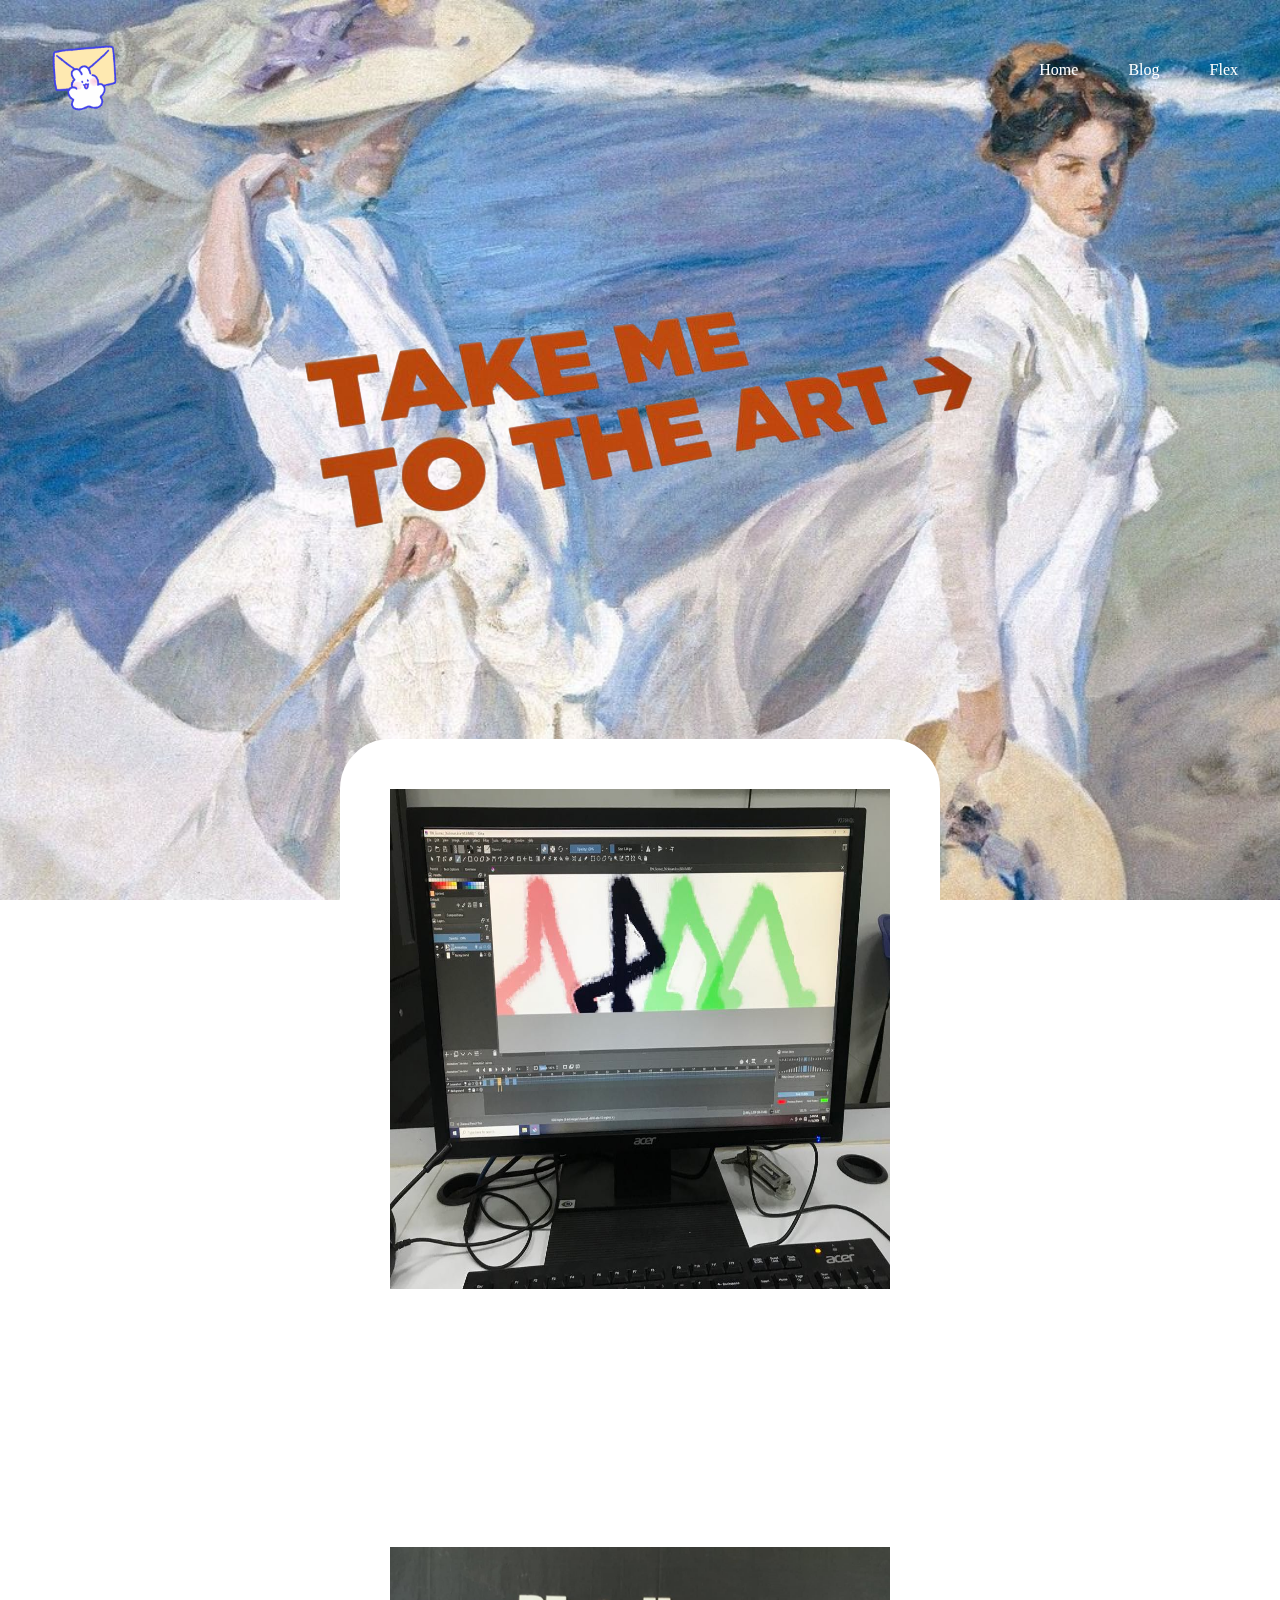
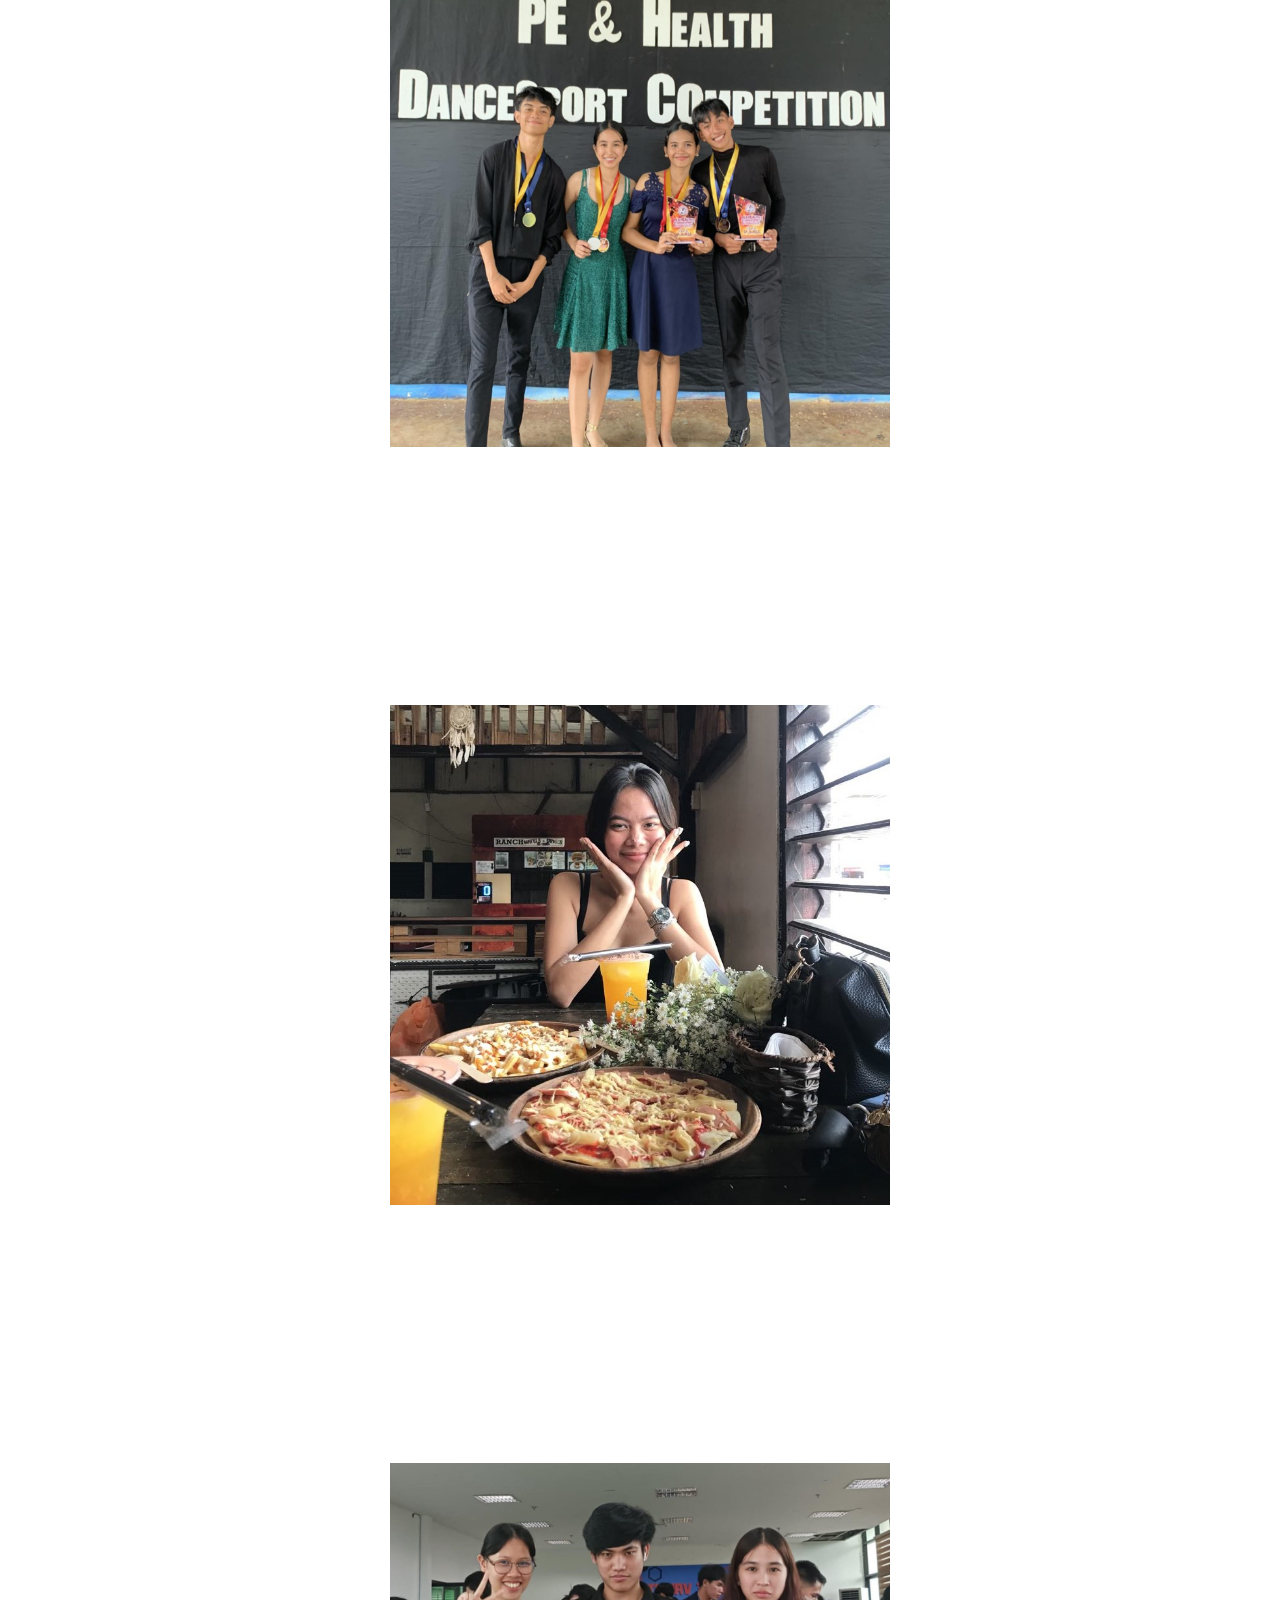
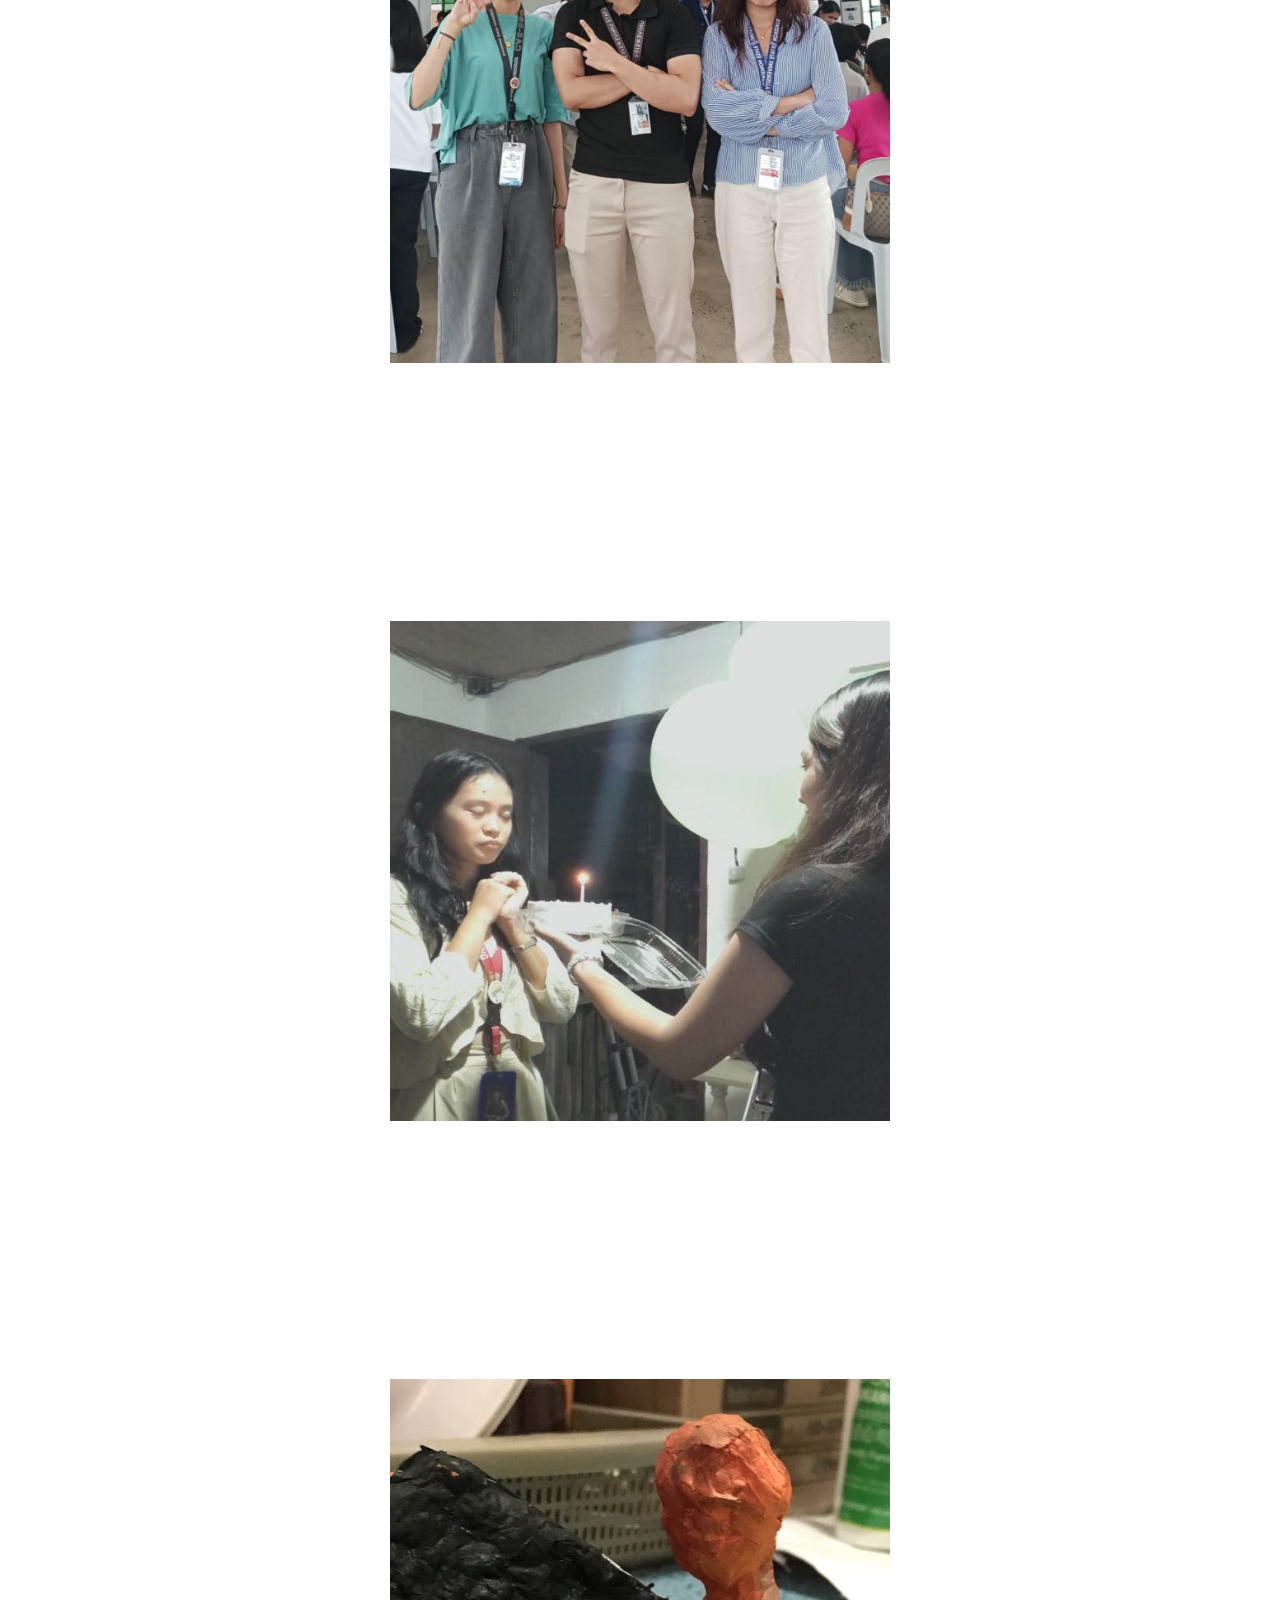
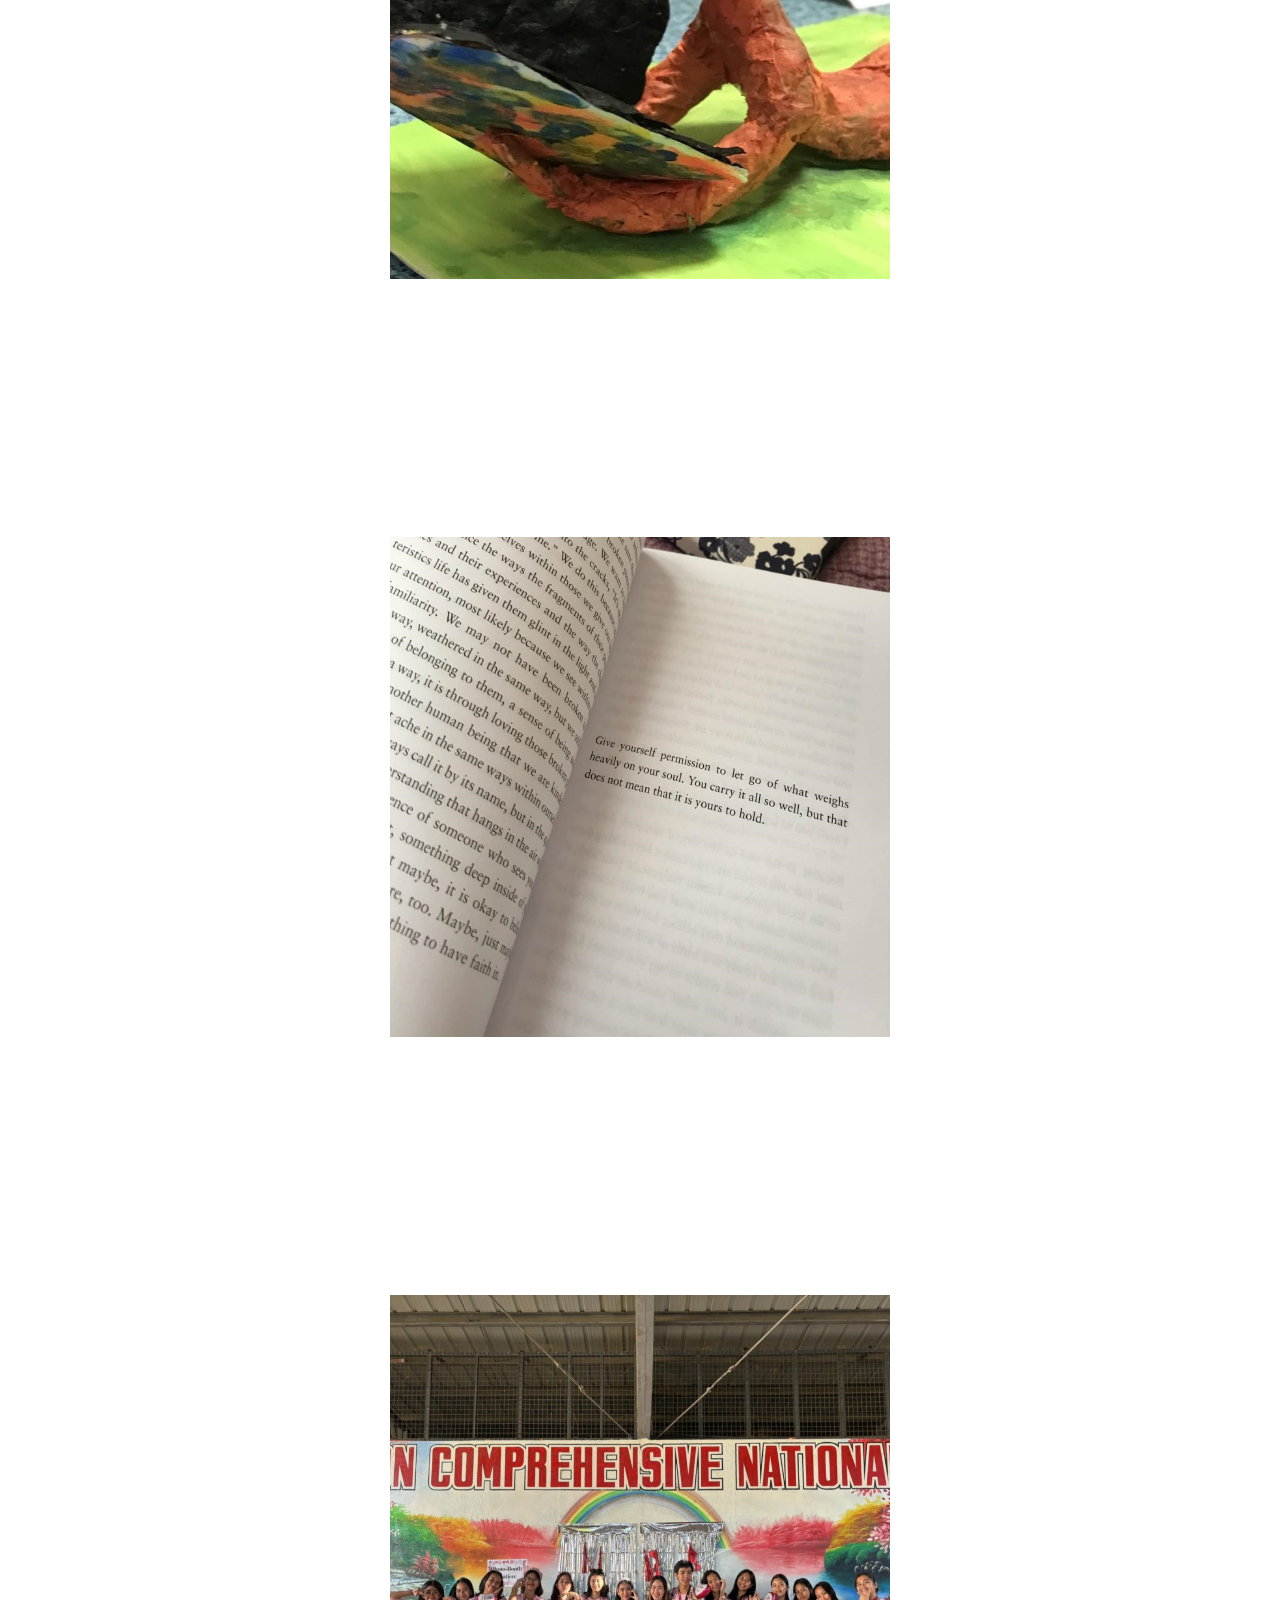
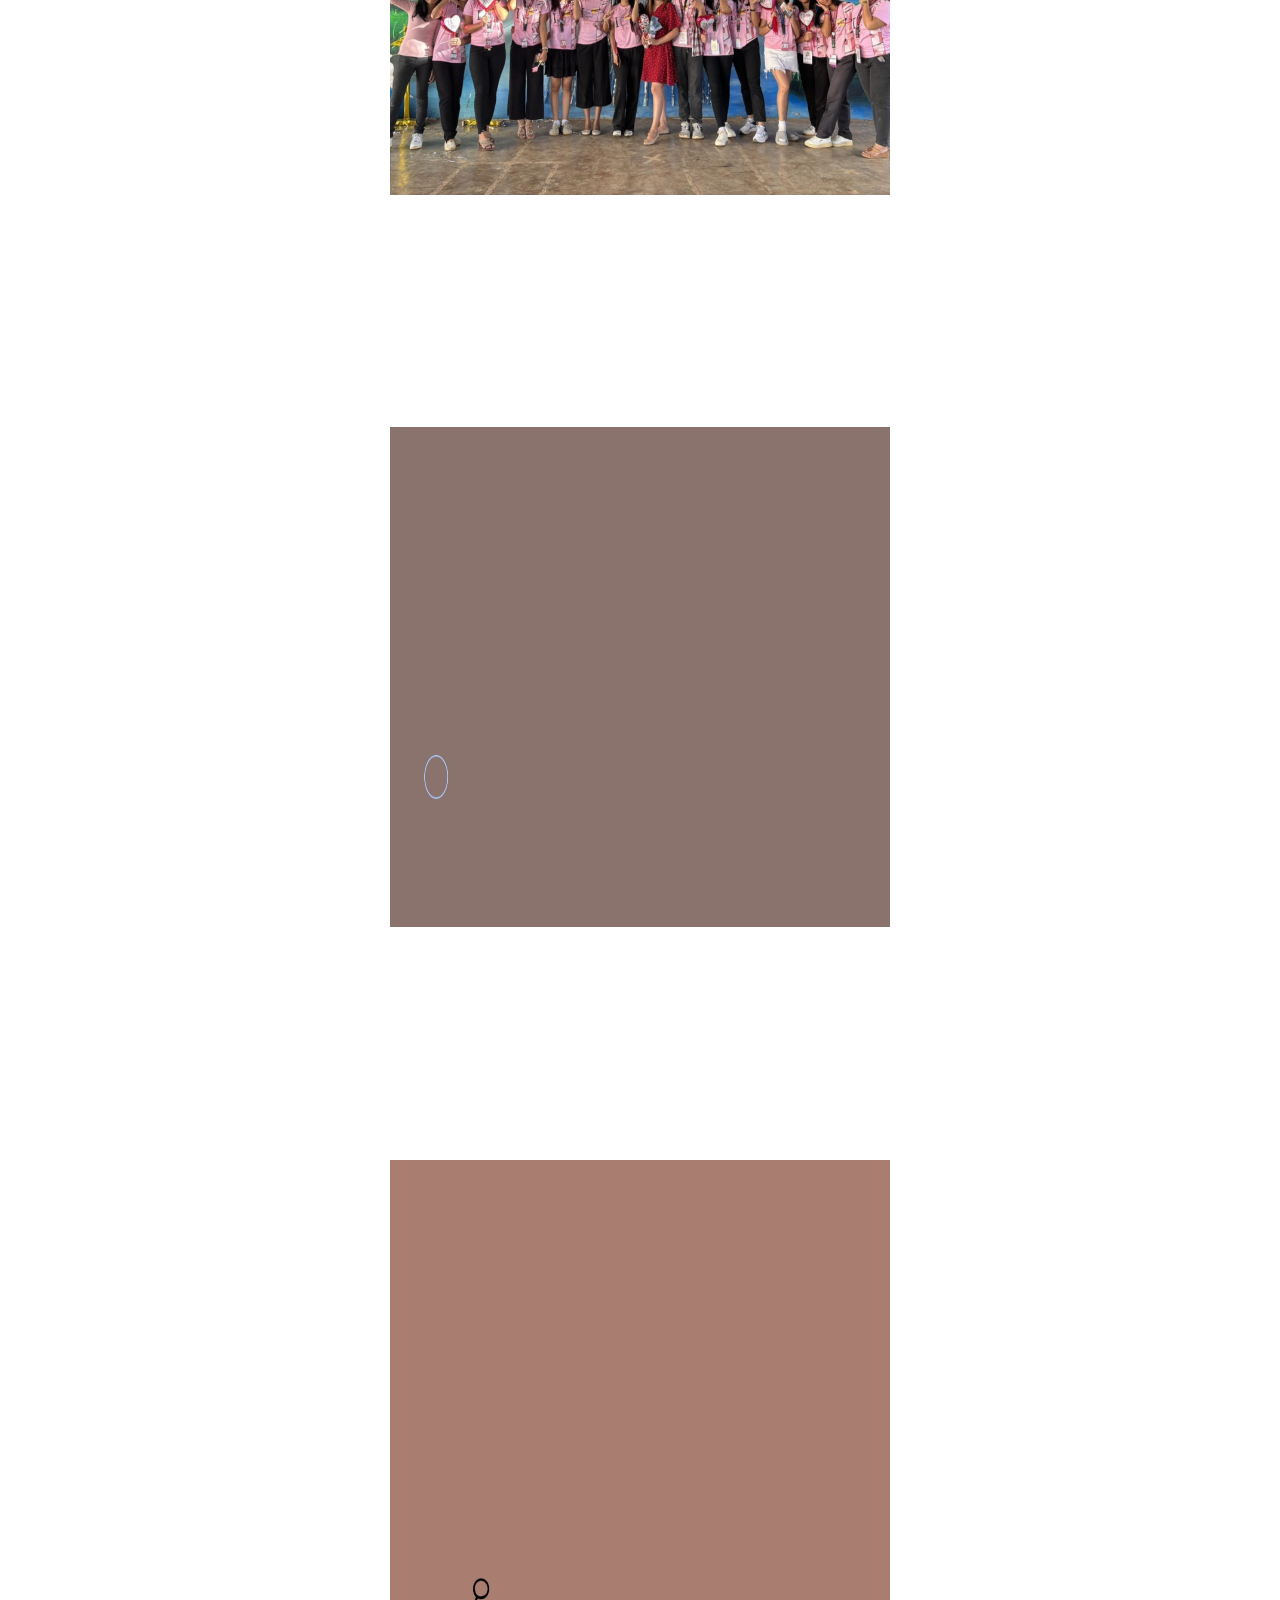
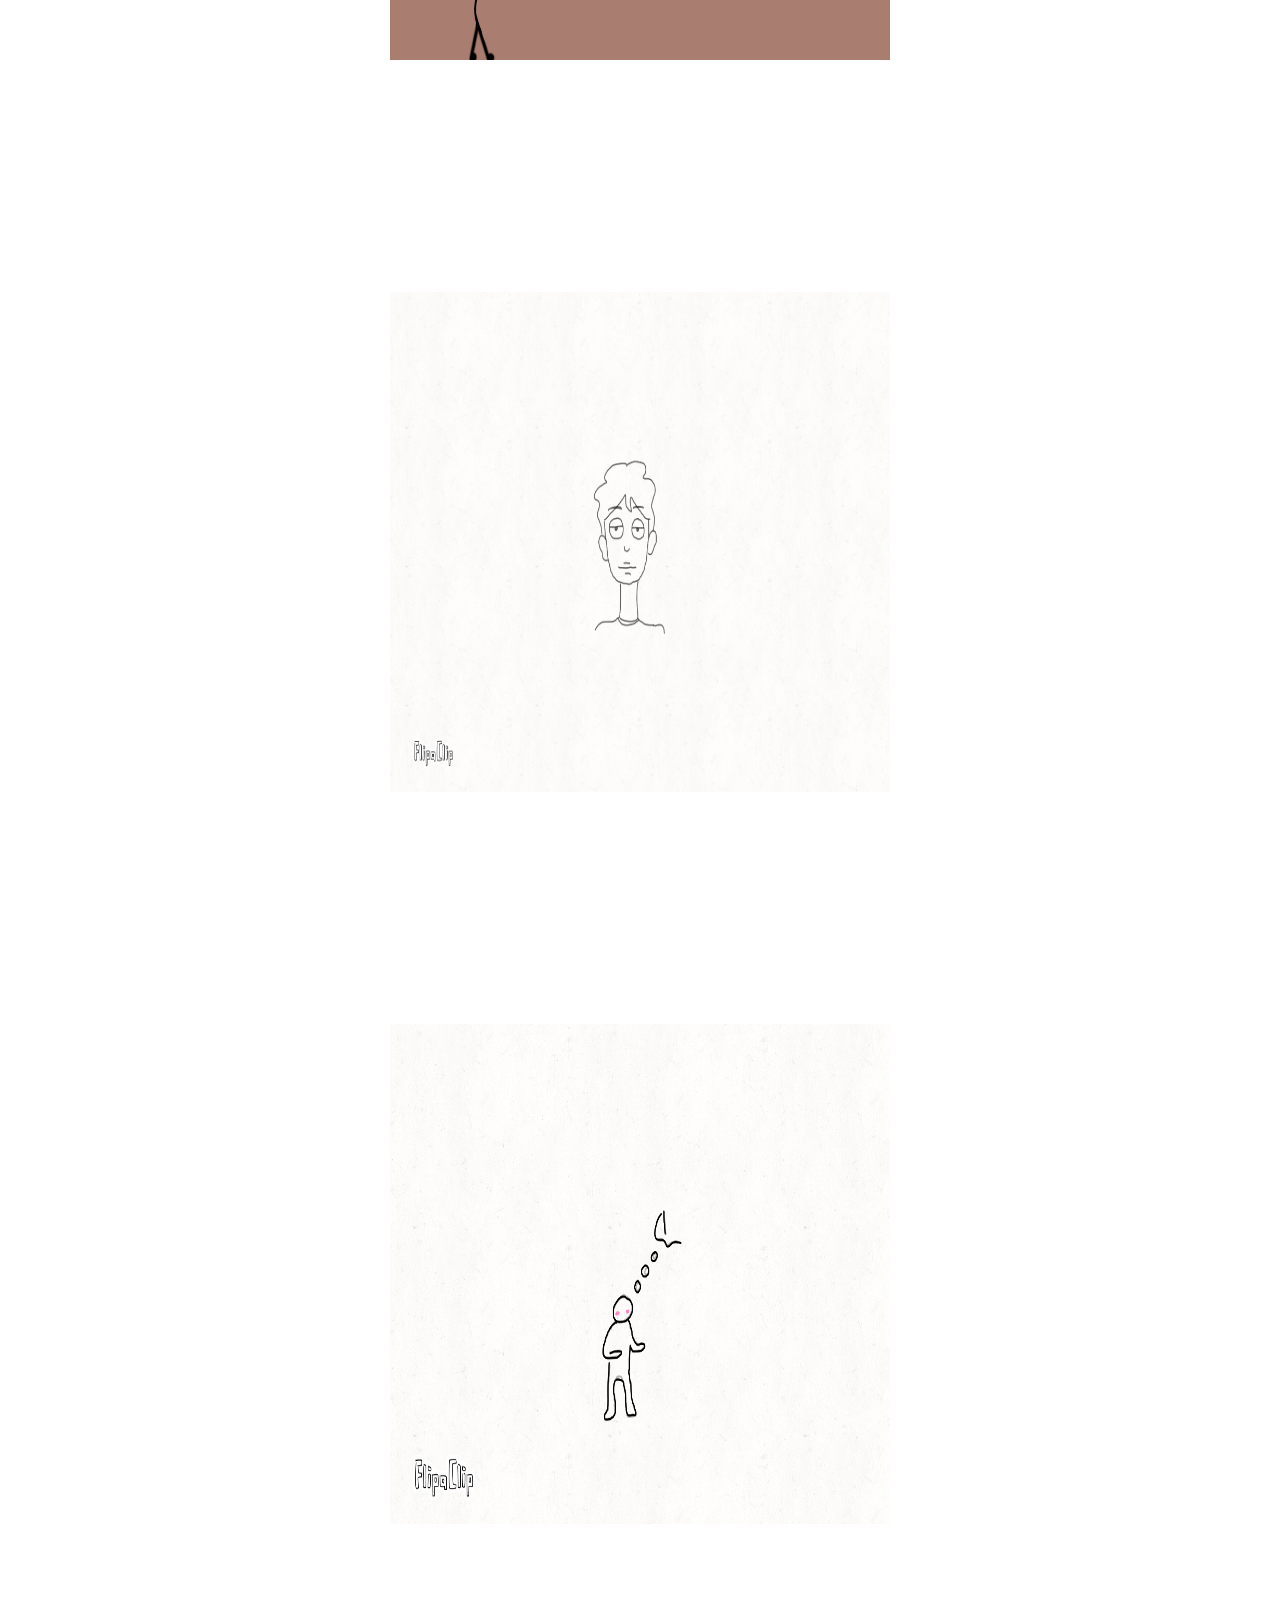
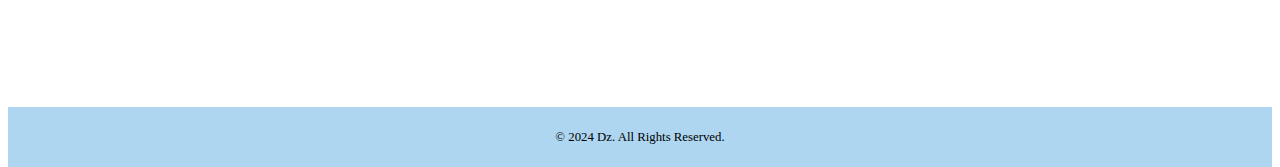
<file: index3.html>
<!DOCTYPE html>
<html lang="en">
<head>
    <meta charset="UTF-8">
    <meta name="viewport" content="width=device-width, initial-scale=1.0">
	
<title>Home</title>
    <link rel="stylesheet" href="style3.css">
</head>
<body>
<header>
	<div class="header-logo">
			<a href="hom.html">
			 <img src="uwu.gif" alt="animated gif">
			</a>
		</div>
 <nav>
            <ul>
                 <li><a href="index.html">Home</a></li>
                <li><a href="index2.html">Blog</a></li>
                <li><a href="index3.html">Flex</a></li>
            </ul>
        </nav>
		</header>
		
		
<br>
<br>
<br>
<br>
<br>
<br>
<div class="container-sam">
	    <img src="sam.png" alt="png">
		</div>

<br>

<div class="image-gallery">
    <div class="image-column">
      <div class="image-container">
        <img src="ani.jpg" alt="Image 1">
        <div class="caption">I learned animation on how to make a stickman walk!! I enjoyed it so much.</div>
        <div class="description"> Animation⊹🪻</div>
      </div>
	  
	<br>
	<br>
	<br>
	<br>
	<br>
	
      <div class="image-container">
        <img src="dancer.jpg" alt="Image 2">
        <div class="caption">Secured the fifth place, guys! Never expected to get an award in dance sport. </div>
        <div class="description">Dancerist?🐻</div>
      </div>
	  
	  	<br>
	<br>
	<br>
	<br>
	<br>
	  
	     <div class="image-container">
        <img src="her.jpg" alt="Image 2">
        <div class="caption"> I created a date invitation for my baby sister because she turned 18 already! It was a heartfelt moment. </div>
        <div class="description">Date Invite💌</div>
      </div>
	  
	  	<br>
	<br>
	<br>
	<br>
	<br>
	  
	   <div class="image-container">
        <img src="deb.jpg" alt="Image 2">
        <div class="caption">I got into the debate club of our college department. It was unexpected, but yeah, i got in!</div>
        <div class="description">Debate? What?🪶</div>
      </div>
	  
	  	<br>
	<br>
	<br>
	<br>
	<br>
	  
	   <div class="image-container">
        <img src="wha.jpg" alt="Image 2">
        <div class="caption"> I surprised my bestfriend and life felt joyous when i saw her again after having no proper contact for a week.
		it was all i needed; her hug.</div>
        <div class="description">Surprise🎂</div>
      </div>
	  
	  	<br>
	<br>
	<br>
	<br>
	<br>
	  
	   <div class="image-container">
        <img src="sculpt.jpg" alt="Image 2">
        <div class="caption">I sculpted a human reading a black book. It's a meaningful performance. I'll miss you ma'am Ebbeth!</div>
        <div class="description">🎨🖌️</div>
      </div>
	  
	  	<br>
	<br>
	<br>
	<br>
	<br>
	  
	   <div class="image-container">
        <img src="note.jpg" alt="Image 2">
        <div class="caption">I started to write again, and it's funny how November was a month where my passion got rekinled again. Writing
		will always be my first love.</div>
        <div class="description">Writer dz✍🏼</div>
      </div>
	
		<br>
	<br>
	<br>
	<br>
	<br>
	
	<div class="image-container">
        <img src="ssg.jpg" alt="Image 2">
        <div class="caption"> The SSG journey of dz, from grade 7 to 12. It was a journey of growing, and it will always be a part of me.</div>
        <div class="description">☕️</div>
      </div>
	

	<br>
	<br>
	<br>
	<br>
	
	<div class="image-container">
        <img src="ball.gif" alt="animated gif">
        <div class="caption"> i'm proud of my bouncing ball animation! </div>
        <div class="description">Bouncing ball જ⁀🏐</div>
      </div>
	
	<br>
	<br>
	<br>
	<br>
	
	 <div class="image-container">
        <img src="stickman.gif" alt="animated gif">
        <div class="caption"> Why does this stickman zoomed out as she walks? </div>
        <div class="description">Stickman Walking 🏃🏻</div>
      </div>
	  
	<br>
	<br>
	<br>
	<br>
	
		 <div class="image-container">
        <img src="press.gif" alt="animated gif">
        <div class="caption"> He just closed his eyes.  </div>
        <div class="description">I close my eyes</div>
      </div>
	  
	   
    <br>
	<br>      
     <br>
	<br>
   
 <div class="image-container">
        <img src="ly.gif" alt="animated gif">
        <div class="caption"> I don't know what's happening </div>
        <div class="description">Hi?</div>
      </div>
	  
	     </div>
    </div>
	
    <br>
	<br>      
     <br>
	<br>
  

		 <footer>
        © 2024 Dz. All Rights Reserved.
    </footer>
</body>
</html>
</file>
<file: style3.css>
body {
    background-color: var(--bg-color);
    background-image: url('back.jpg'); /* Update to use the uploaded image */
    background-size: cover; /* Ensures the image covers the entire background */
    background-position: center; /* Centers the image */
    background-attachment: fixed; /* Keeps the background fixed while scrolling */
    color: var(--text-color);
    line-height: 1.6;
    text-align: center;
    display: flex;
    flex-direction: column;
    min-height: 100vh;
}
header {
	position: fixed;
	top: 0;
	width: 100%;
	z-index: 1000;
    display: flex;
	margin-top: 20px;
    justify-content: space-between;
    align-items: center;
}

.header-logo img {
    width: 100px;
	height: 100px;
	border-radius: 80%;
	margin-left: 30px;
}

header nav ul {
    list-style-type: none;
    margin: 0;
    padding: 0;
    display: flex;
}

header nav ul li {
    margin-right: 50px;
}

header nav ul li a {
    text-decoration: none;
	color: white;
}


.logo-container {
    display: flex;
    align-items: center;  
    gap: 50px;            
    justify-content: center; 
	margin-bottom: 20px;
	margin-top: 25px;
	margin-left: 200px;
	margin-right: 200px;
}

.logo {
    height: 50px;   
    display: block; 
	padding: 0.1px;
	margin-bottom: 10%;
	width: 30px;
	height: 30px;
}


.logo-button {
    background: transparent;  
	width: 30px;
    border: none;             
    padding: 0;               
    cursor: pointer;         
    display: inline-flex;     
    align-items: center;  
	margin-bottom: 20px;
}



.container-sam{
	 text-align: center;
}

img{
	display: block;
	margin: 0 auto;
}





.image-gallery {
  display: flex;
  flex-direction: column;
}

.image-column {
  display: flex;
  flex-direction: column;
  align-items: center;
}

.image-container {
  position: relative;
  cursor: pointer;
  margin-bottom: 30px;
}

.image-container img {
  width: 500px;
  height: 500px;
  border: 50px  solid white; 
  border-radius: 50px; 

}

.caption, .description {
  position: absolute;
  top: 100%;
  left: 0;
  width: 100%;
  background-color: rgba(0, 0, 0, 0.7);
  text-align: center;
  margin-top: 10px;
  color: white;
  padding: 10px;
  opacity: 0;
  font-size: 1.0em;
  transition: opacity 0.3s ease-in-out;
}

.description {
  top: auto;
  bottom: 0;
}

.image-container:hover .caption,
.image-container:hover .description {
  opacity: 1;
}


footer {
    background-color: #AED6F1;
    padding: 20px;
	padding-left: 50px;
	padding-right: 50px;
	margin-bottom: -100px;
    text-align: center;
	font-size: 0.8em;
}
</file>
